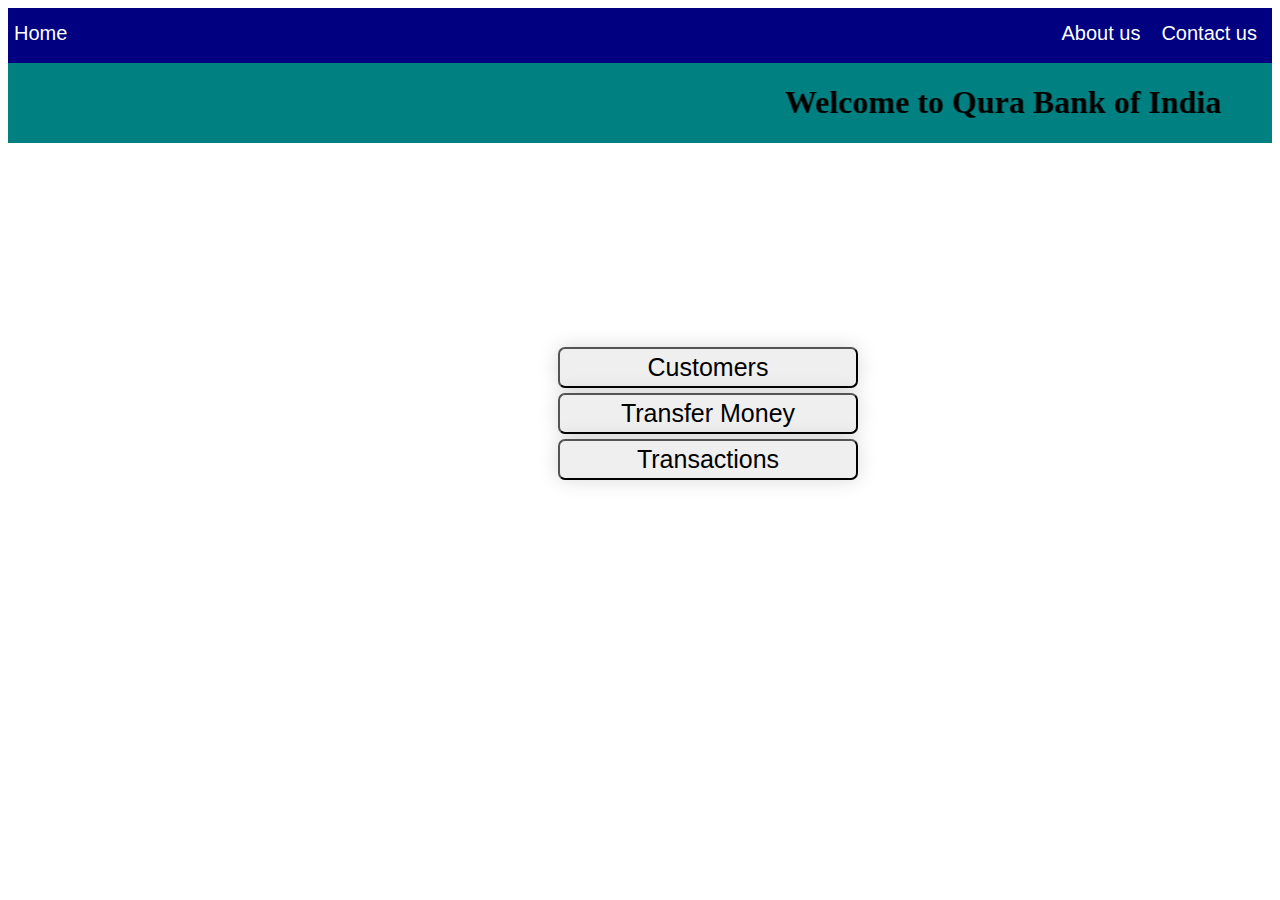
<file: Bank/WebContent/index.html>
<!DOCTYPE html>
<html>
<head>
<meta charset="ISO-8859-1">
<meta name="description" content="Basic Banking System">
<link rel="icon" href="favicon.ico" type="image/x-icon">
<title>Qura Bank of India</title>
<style>
	body
	{
		background-image:url(https://upload.wikimedia.org/wikipedia/commons/a/a8/London.bankofengland.arp.jpg)no-repeat center fixed;
		background-size:cover;
	}
	.header
	{
		
		background-color: navy;
		height: 55px;
		margin:0px;
		padding:0px; 
	}
	.center
	{
		margin-top: 200px;
		margin-left: 550px;
		height: 41px;
		font-size: 25px;
		width: 300px;
		border-radius: 7px 7px 7px 7px;
		box-shadow: 0 0 20px rgba(0, 0, 0, 0.15);
	}
	.centerd
	{
		margin-top: 5px;
		margin-left: 550px;
		height: 41px;
		font-size: 25px;
		width: 300px;
		border-radius: 7px 7px 7px 7px;
		box-shadow: 0 0 20px rgba(0, 0, 0, 0.15);
	}
	
	.left
	{
		height: 41px;
		margin-top: 5px;
		font-size: 20px;
		display: inline;
		background-color: navy;
		color: white;
		border: none;
		float: right;
		margin-right: 9px;
		
	}
	.Home
	{
		height: 41px;
		margin-top: 5px;
		font-size: 20px;
		display: inline;
		background-color: navy;
		color: white;
		border: none;
		
	}
	.image
	{
		height: 100px;
	}
	
	img
	{
		max-width: 100%;
		height: auto;
	}
div.bg
{
	background-image:url('https://upload.wikimedia.org/wikipedia/commons/a/a8/London.bankofengland.arp.jpg');
	height:600px;
}
</style>
</head>
<body >
<div class="header">
	
	<form action="Contact.html">
		<input type="submit" value="Contact us" class="left">
	</form>
	<form action="About.html">
		<input type="submit" value="About us" class="left">
	</form>
	<form action="">
		<input type="submit" value="Home" class="Home">
	</form>
</div>
<div class="bg">
	<marquee behavior="alternate" style="background-color:teal"><h1>Welcome to Qura Bank of India</h1></marquee>
	<form action="Customers">
		<input type="submit"  value="Customers" class="center">
	</form>
	<form action="transfer.html">
		<input type="submit" value="Transfer Money" class="centerd">
	</form>
	<form action="Transactions ">
		<input type="submit" value="Transactions" class="centerd">
	</form>
</div>
</body>
</html>
</file>
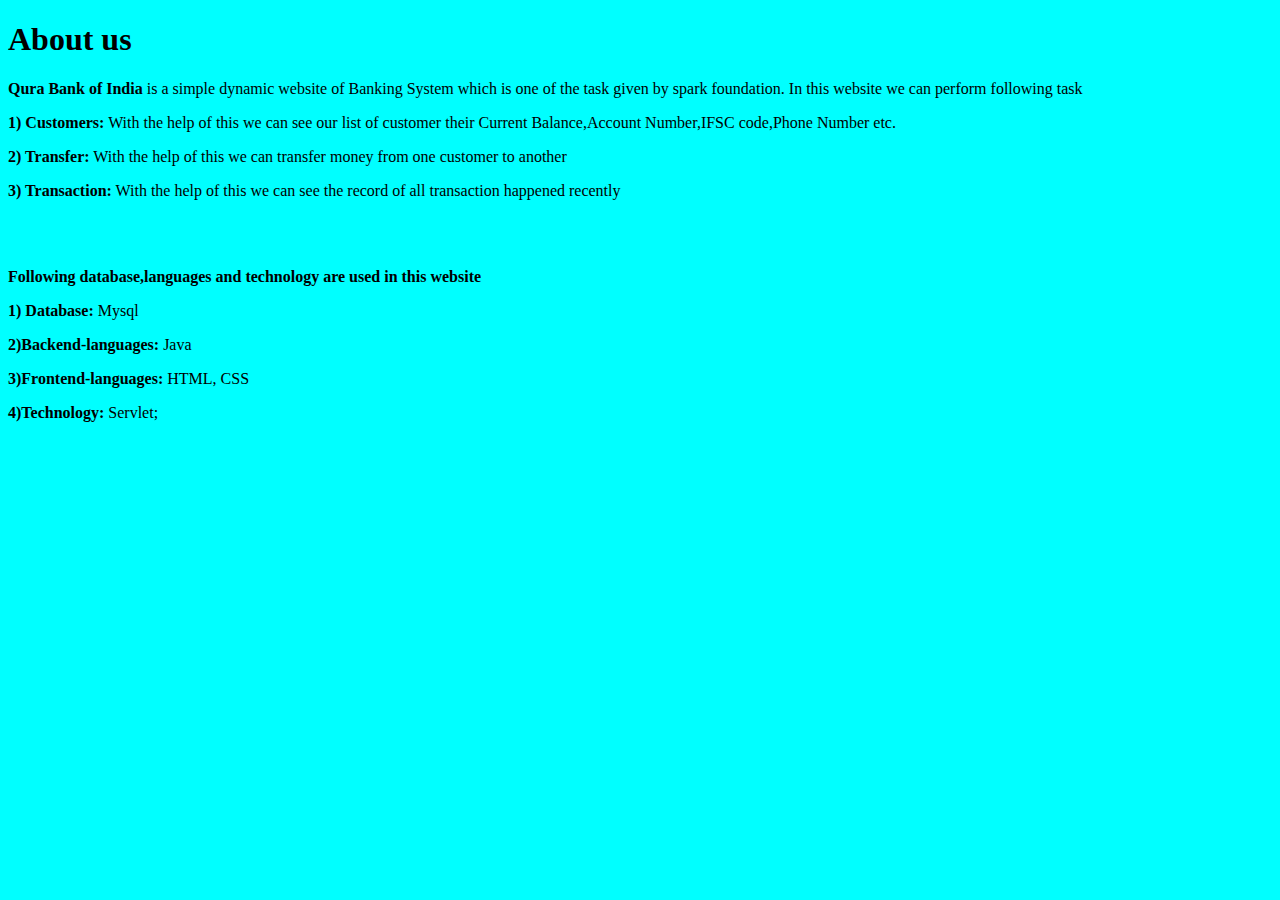
<file: Bank/WebContent/About.html>
<!DOCTYPE html>
<html>
<head>
<meta charset="ISO-8859-1">
<title>About this website</title>
</head>
<body style="background-color:aqua">
<h1>About us</h1>
<p><b>Qura Bank of India</b> is a simple dynamic website of Banking System which is one of the task given by spark foundation. In this website we can perform following task</p>
<p><b>1) Customers:</b> With the help of this we can see our list of customer their Current Balance,Account Number,IFSC code,Phone Number etc.</p>
<p><b>2) Transfer:</b> With the help of this we can transfer money from one customer to another</p>
<p><b>3) Transaction:</b> With the help of this we can see the record of all transaction happened recently</p>
<br>
<br>
<p><b>Following database,languages and technology are used in this website</b></p>
<p><b>1) Database: </b>Mysql</p>
<p><b>2)Backend-languages: </b>Java</p>
<p><b>3)Frontend-languages: </b>HTML, CSS</p>
<p><b>4)Technology: </b>Servlet;</p> 
</body>
</html>
</file>
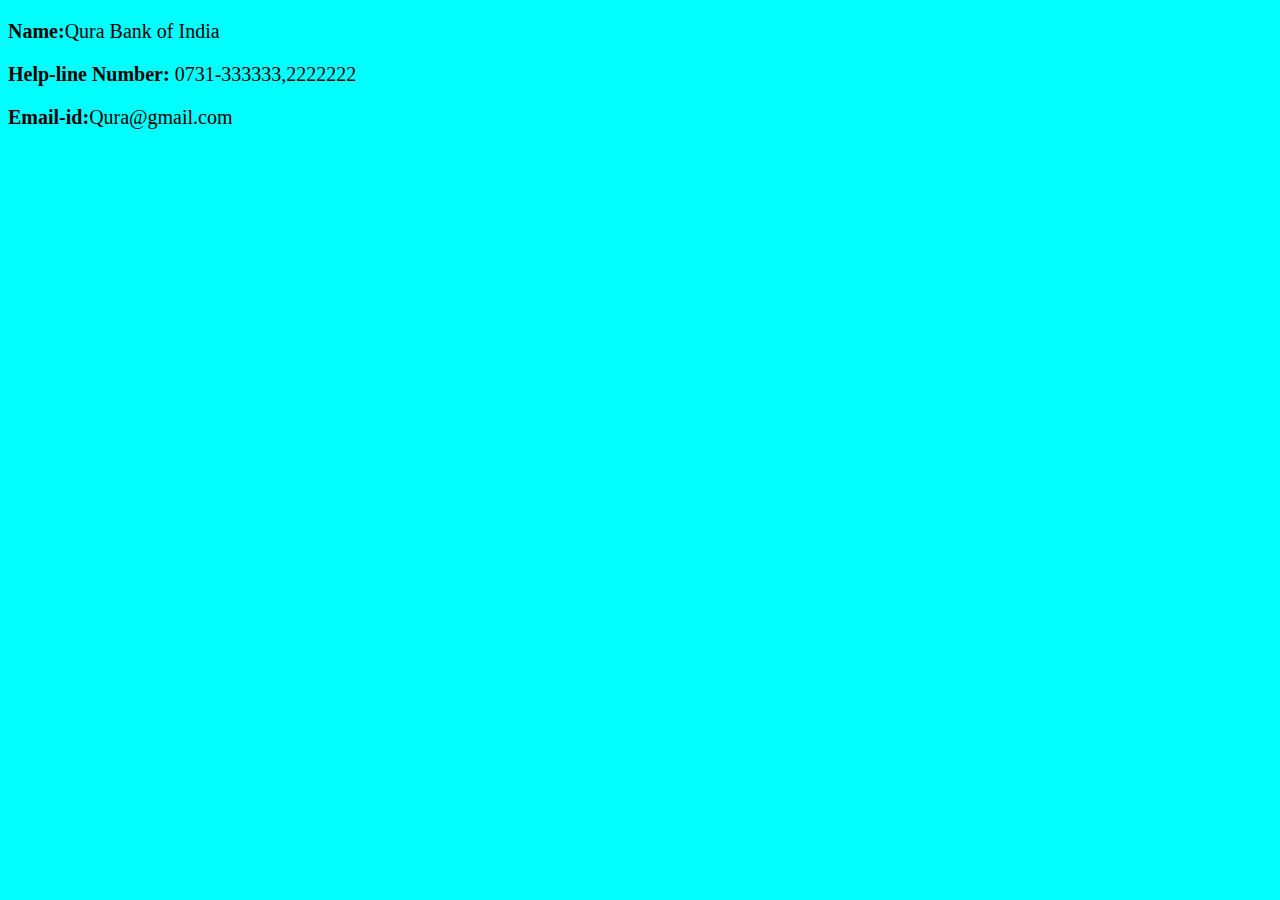
<file: Bank/WebContent/Contact.html>
<!DOCTYPE html>
<html>
<head>
<meta charset="ISO-8859-1">
<title>Insert title here</title>
</head>
<body style="background-color: aqua">
<p style="font-size: 20px"><b>Name:</b>Qura Bank of India</p>
<p style="font-size: 20px"><b>Help-line Number:</b> 0731-333333,2222222</p>
<p style="font-size: 20px"><b>Email-id:</b>Qura@gmail.com</p>
</body>
</html>
</file>
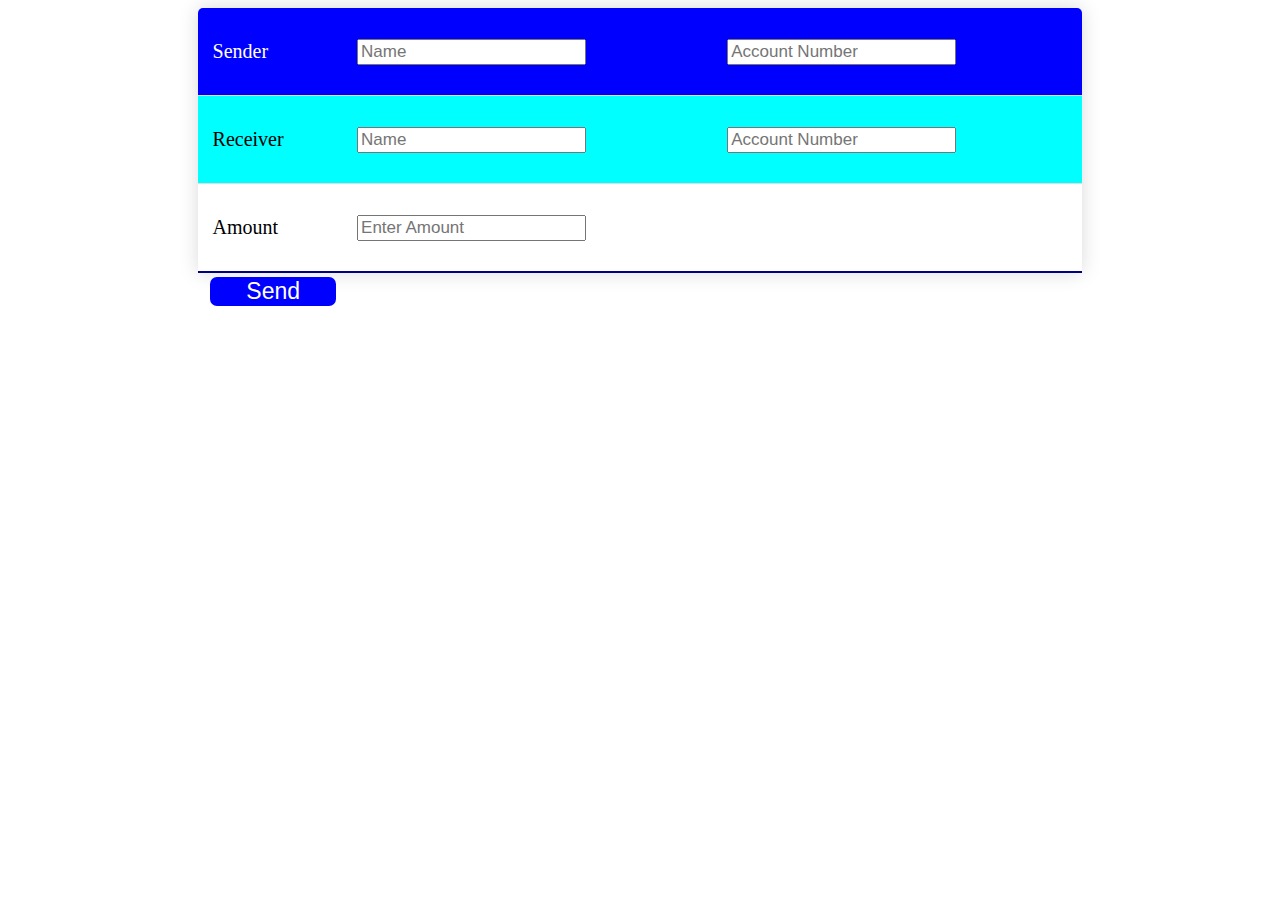
<file: Bank/WebContent/transfer.html>
<!DOCTYPE html>
<html>
<head>
<meta charset="ISO-8859-1">
<title>Transfer Money</title>
<link rel="stylesheet" href="style.css">
</head>
<body>
<form action="Transfer">
	<table class="content-table">
	<tr>
			<td><p class="pt">Sender</p></td>
			<td><input class="text" type="text"  name="name1" placeholder="Name"/></td>
			<td><input class="text" type="number"  name="act1" placeholder="Account Number"></td>			
	</tr>
	<tr>
			<td><p class="pt">Receiver</p></td>
			<td><input class="text" type="text"  name="name2" placeholder="Name"/></td>
			<td><input class="text" type="number"  name="act2" placeholder="Account Number"></td>			
	</tr>
	<tr>
			<td><p class="pt">Amount</p></td>
			<td><input class="text" type="number"  name="amt" placeholder="Enter Amount"/></td>			
	</tr>
				
	</table>
	<input class="d" type="submit" value="Send"/>
</form>
</body>
</html>
</file>
<file: Bank/WebContent/style.css>
@CHARSET "ISO-8859-1";
h1
{
	text-align: center;
	background-color: teal;
	color: white;
	width:30%;
	margin: auto;
}
p.pc
{
	text-align: center;
	background-color: yellow;
	color: red;
	width: 70%;
	margin: auto;
	margin-bottom: 5px;
}
body
{
	background-image:url(https://upload.wikimedia.org/wikipedia/commons/a/a8/London.bankofengland.arp.jpg)no-repeat center fixed;
	background-size:cover;
}
.content-table
    {
    	border-collapse: collapse;
    	margin: 25px 0;
    	font-size: 0.9em;
    	min-width: 400px;
    	border-radius: 5px 5px 0 0;
    	overflow: hidden;
    	box-shadow: 0 0 20px rgba(0, 0, 0, 0.15);
    	margin: auto;
    	width: 70%;
    }
    
    th
    {
    	text-align: left;
    }
	.content-table th,
	.content-table td{
		padding: 12px 15px;
	}
	.content-table tbody tr{
		border-bottom: 1px solid #dddddd;
	}
	.content-table tbody tr:nth-of-type(even) {
		background-color: aqua;
	}
	.content-table tbody tr:nth-of-type(odd) {
		background-color: white;
	}
	.content-table tbody tr:first-of-type {
		background-color: blue;
		color: white; 
	}
	.content-table tbody tr:last-of-type{
		border-bottom: 2px solid navy;
	}
	.a{
	border: none;
	background-color: aqua;
	}
	
	.b{
	border: none;
	background-color: white;
	}
	
	.c{
	border: none;
	background-color: blue;
	color: white;
	}
	
	.trans{
	margin:auto;
	background-color: navy;
	color: white;
	margin-left: 500px;
	height:20%;
	width:20%;
	font-size: 23px;
	margin-top: 5px;
	border-radius: 5px 5px 0 0;
	}
	.text
	{
		font-size: 17px;
	}
	p.pt
	{
		font-size: 20px;
	}
	.d{
	border: none;
	background-color: blue;
	color: white;
	margin-left:202px;
	font-size: 23px;
	margin-top:4px;
	width:10%;
	border-radius: 7px 7px 7px 7px;
	}
</file>
